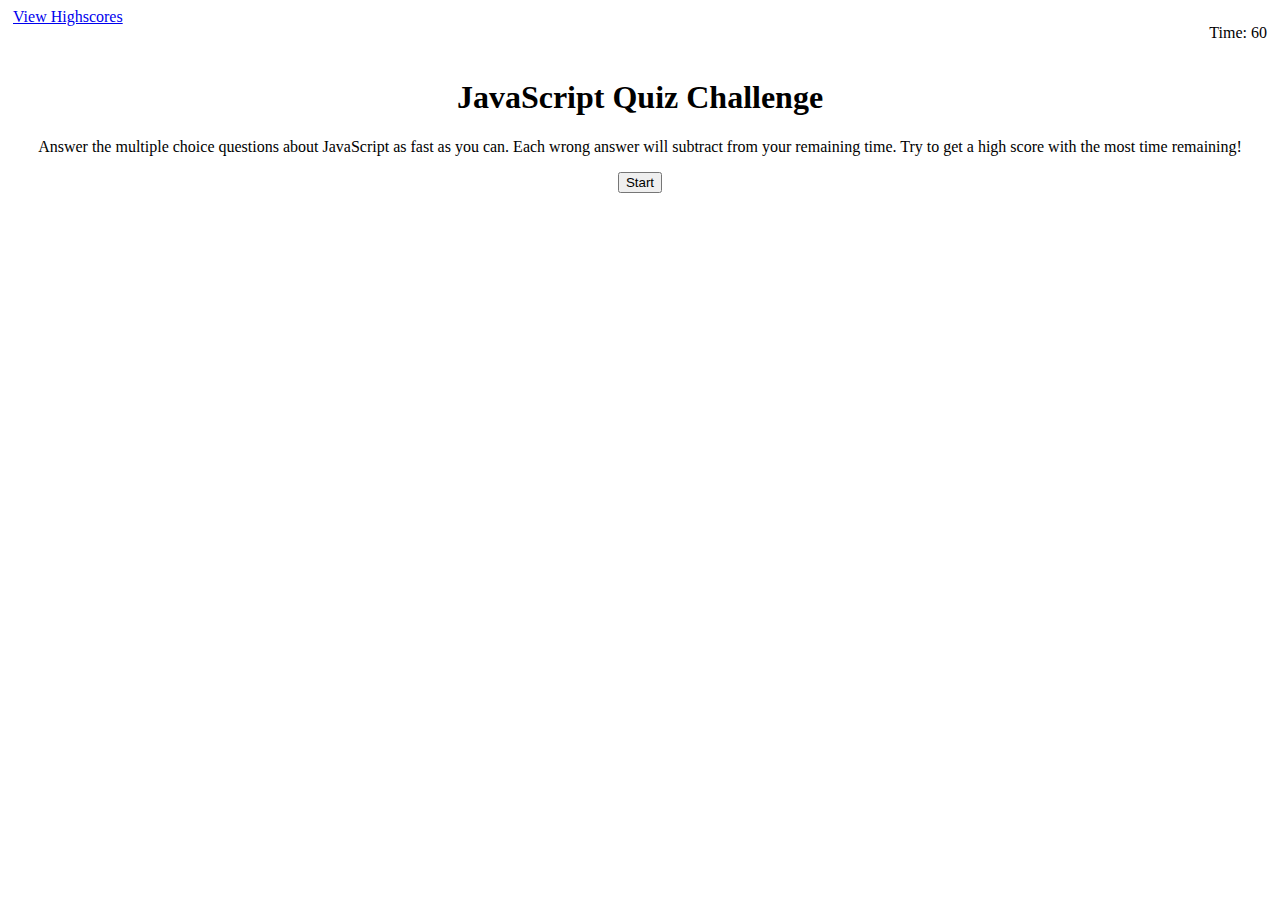
<file: index.html>
<!DOCTYPE html>
<html lang="en">

<head>
    <meta charset="UTF-8">
    <meta name="viewport" content="width=device-width, initial-scale=1.0">
    <title>JavaScript Quiz Challenge</title>

    <!-- Bootstrap stylesheet -->
    <link rel="stylesheet" href="https://cdn.jsdelivr.net/npm/bootstrap@4.5.3/dist/css/bootstrap.min.css"
        integrity="sha384-TX8t27EcRE3e/ihU7zmQxVncDAy5uIKz4rEkgIXeMed4M0jlfIDPvg6uqKI2xXr2" crossorigin="anonymous">
    <!-- my custom styles -->
    <link rel="stylesheet" href="assets/css/style.css">
</head>

<body>
    <header>
        <a href="highscores.html">View Highscores</a>
        <p>Time: <span id="timer">60</span></p>
    </header>

    <!-- Bootstrap container. children will be displayed one at a time as the different pages -->
    <main class="container w-50">
        <div id="start-page">
            <h1>JavaScript Quiz Challenge</h1>
            <p>Answer the multiple choice questions about JavaScript as fast as you can. Each wrong answer will subtract
                from your remaining time. Try to get a high score with the most time remaining!</p>
            <button id="start" class="btn btn-primary">Start</button>
        </div>
        <div id="quiz-page">
            <h2 id="question">?</h2>
            <button class="btn btn-dark answer my-2" id="answer0">Answer0</button>
            <button class="btn btn-dark answer my-2" id="answer1">Answer1</button>
            <button class="btn btn-dark answer my-2" id="answer2">Answer2</button>
            <button class="btn btn-dark answer my-2" id="answer3">Answer3</button>
        </div>
        <div id="score-page">
            <h2>Enter your initials to save your score:</h2>
            <form id="score-form" class="form-inline my-4">
                <input id="initials" type="text" name="initials" class="form-control" placeholder="Initials">
                <input id="score" type="number" readonly name="score" value="0" class="form-control mx-2">
                <button class="btn btn-primary" type="submit">Submit</button>
            </form>
        </div>
    </main>

    <!-- javascript required by Bootstrap -->
    <script src="https://code.jquery.com/jquery-3.5.1.slim.min.js"
        integrity="sha384-DfXdz2htPH0lsSSs5nCTpuj/zy4C+OGpamoFVy38MVBnE+IbbVYUew+OrCXaRkfj"
        crossorigin="anonymous"></script>
    <script src="https://cdn.jsdelivr.net/npm/bootstrap@4.5.3/dist/js/bootstrap.bundle.min.js"
        integrity="sha384-ho+j7jyWK8fNQe+A12Hb8AhRq26LrZ/JpcUGGOn+Y7RsweNrtN/tE3MoK7ZeZDyx"
        crossorigin="anonymous"></script>
    <!-- my javascript -->
    <script src="assets/js/script.js"></script>
</body>

</html>
</file>
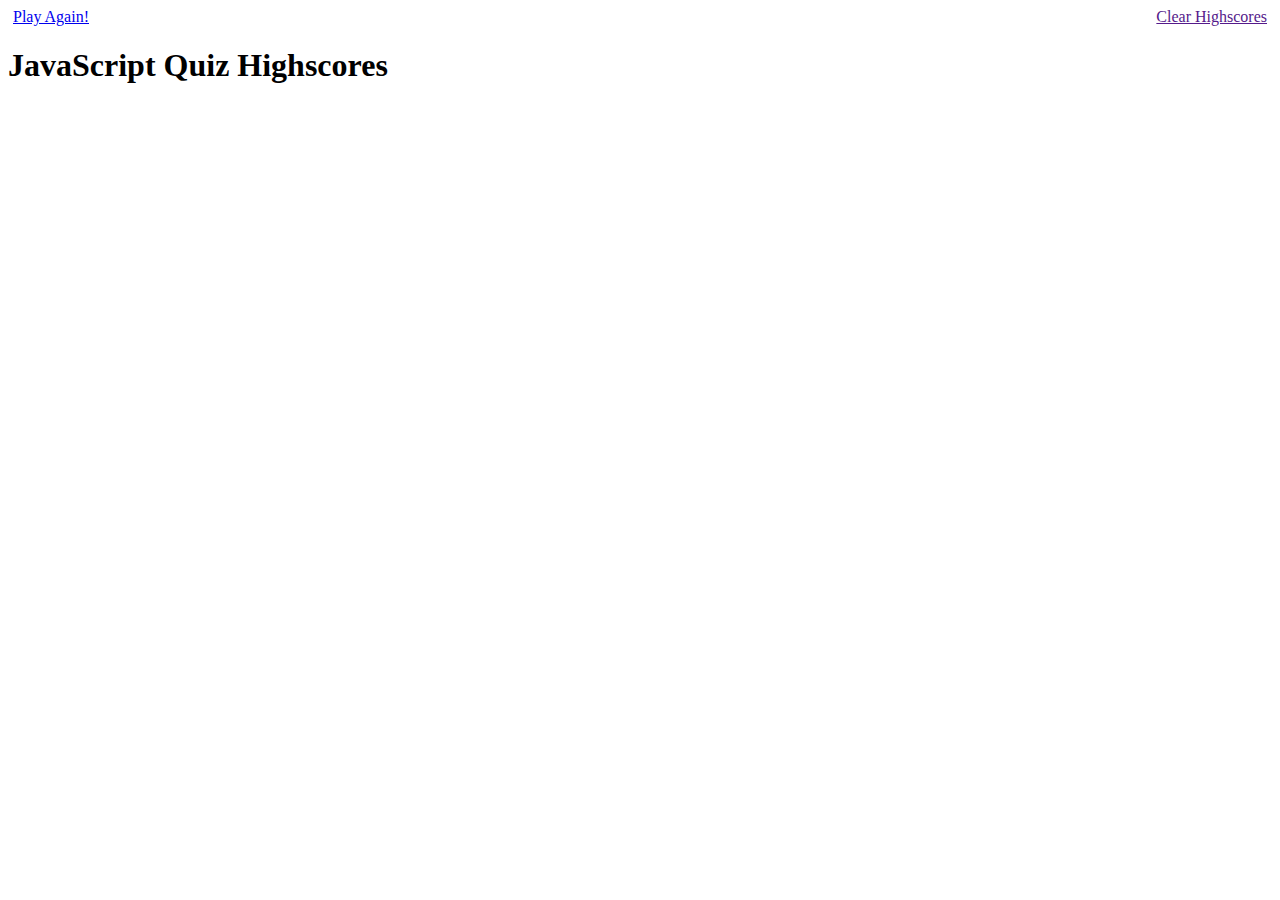
<file: highscores.html>
<!DOCTYPE html>
<html lang="en">

<head>
    <meta charset="UTF-8">
    <meta name="viewport" content="width=device-width, initial-scale=1.0">
    <title>JavaScript Quiz Highscores</title>
    <link rel="stylesheet" href="https://cdn.jsdelivr.net/npm/bootstrap@4.5.3/dist/css/bootstrap.min.css"
        integrity="sha384-TX8t27EcRE3e/ihU7zmQxVncDAy5uIKz4rEkgIXeMed4M0jlfIDPvg6uqKI2xXr2" crossorigin="anonymous">
        <link rel="stylesheet" href="assets/css/style.css">
</head>

<body>
    <header>
        <a href="index.html">Play Again!</a>
        <a href="" id="clear-highscores">Clear Highscores</a>
    </header>

    <main class="container w-50">
        <h1>JavaScript Quiz Highscores</h1>
        <ol id="scores-list"></ol>
    </main>

    <script src="https://code.jquery.com/jquery-3.5.1.slim.min.js"
        integrity="sha384-DfXdz2htPH0lsSSs5nCTpuj/zy4C+OGpamoFVy38MVBnE+IbbVYUew+OrCXaRkfj"
        crossorigin="anonymous"></script>
    <script src="https://cdn.jsdelivr.net/npm/bootstrap@4.5.3/dist/js/bootstrap.bundle.min.js"
        integrity="sha384-ho+j7jyWK8fNQe+A12Hb8AhRq26LrZ/JpcUGGOn+Y7RsweNrtN/tE3MoK7ZeZDyx"
        crossorigin="anonymous"></script>
    <script src="assets/js/highscores.js"></script>
</body>

</html>
</file>
<file: assets/css/style.css>
/* put the link to the highscores and the timer in the top corners of the page */
header {
    display: flex;
    justify-content: space-between;
    padding: 0 5px;
}

.answer {
    background-color: darkcyan;
    border-color: darkcyan;
    display: block;
}

/* formatting for the elements on the start page */
#start-page {
    text-align: center;
}

/* quiz-page starts hidden */
#quiz-page {
    display: none;
}

#score-page {
    display: none;
}

#scores-list {
    color: white;
    background-color: darkcyan;
}

#scores-list>li {
    padding: 5px 0;
    border-top: 1px solid white;
    border-bottom: 1px solid white;
}

#scores-list>li:first-child {
    border-top: none;
}

#scores-list>li:last-child {
    border-bottom: none;
}
</file>
